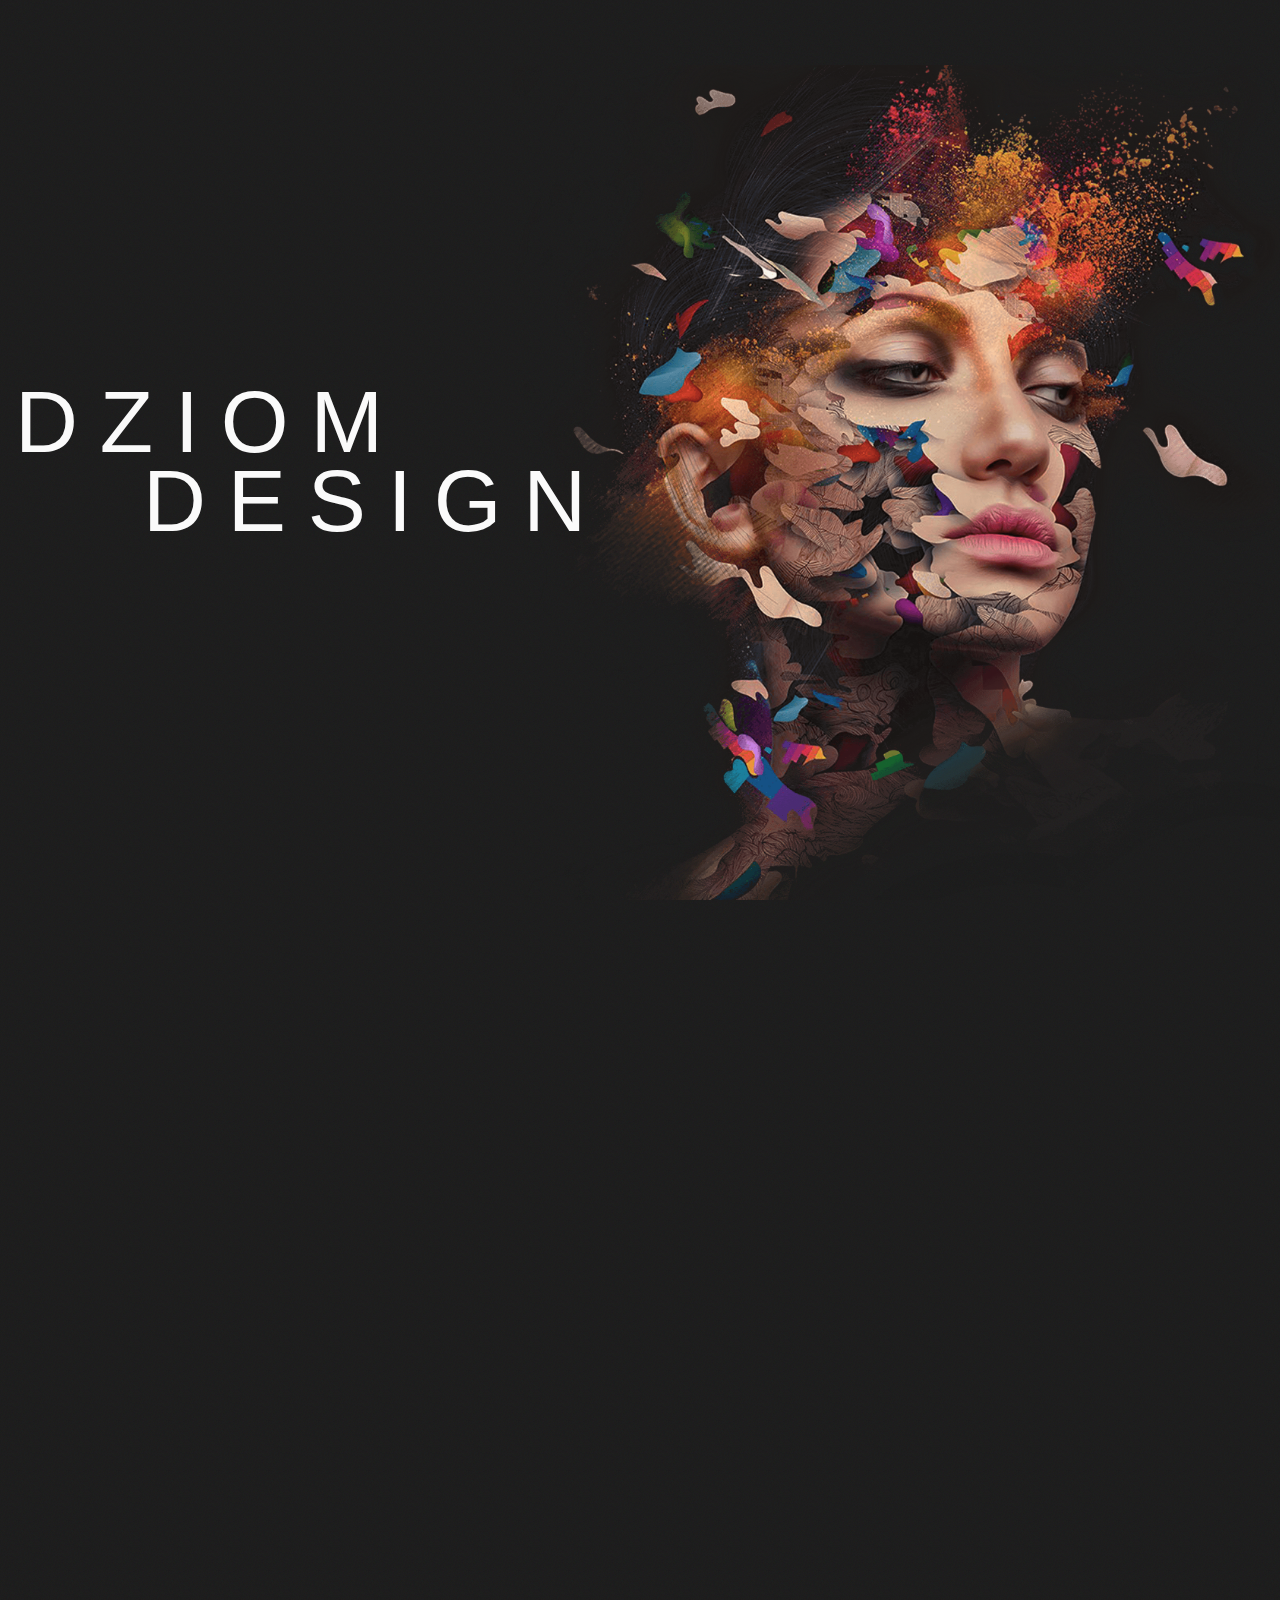
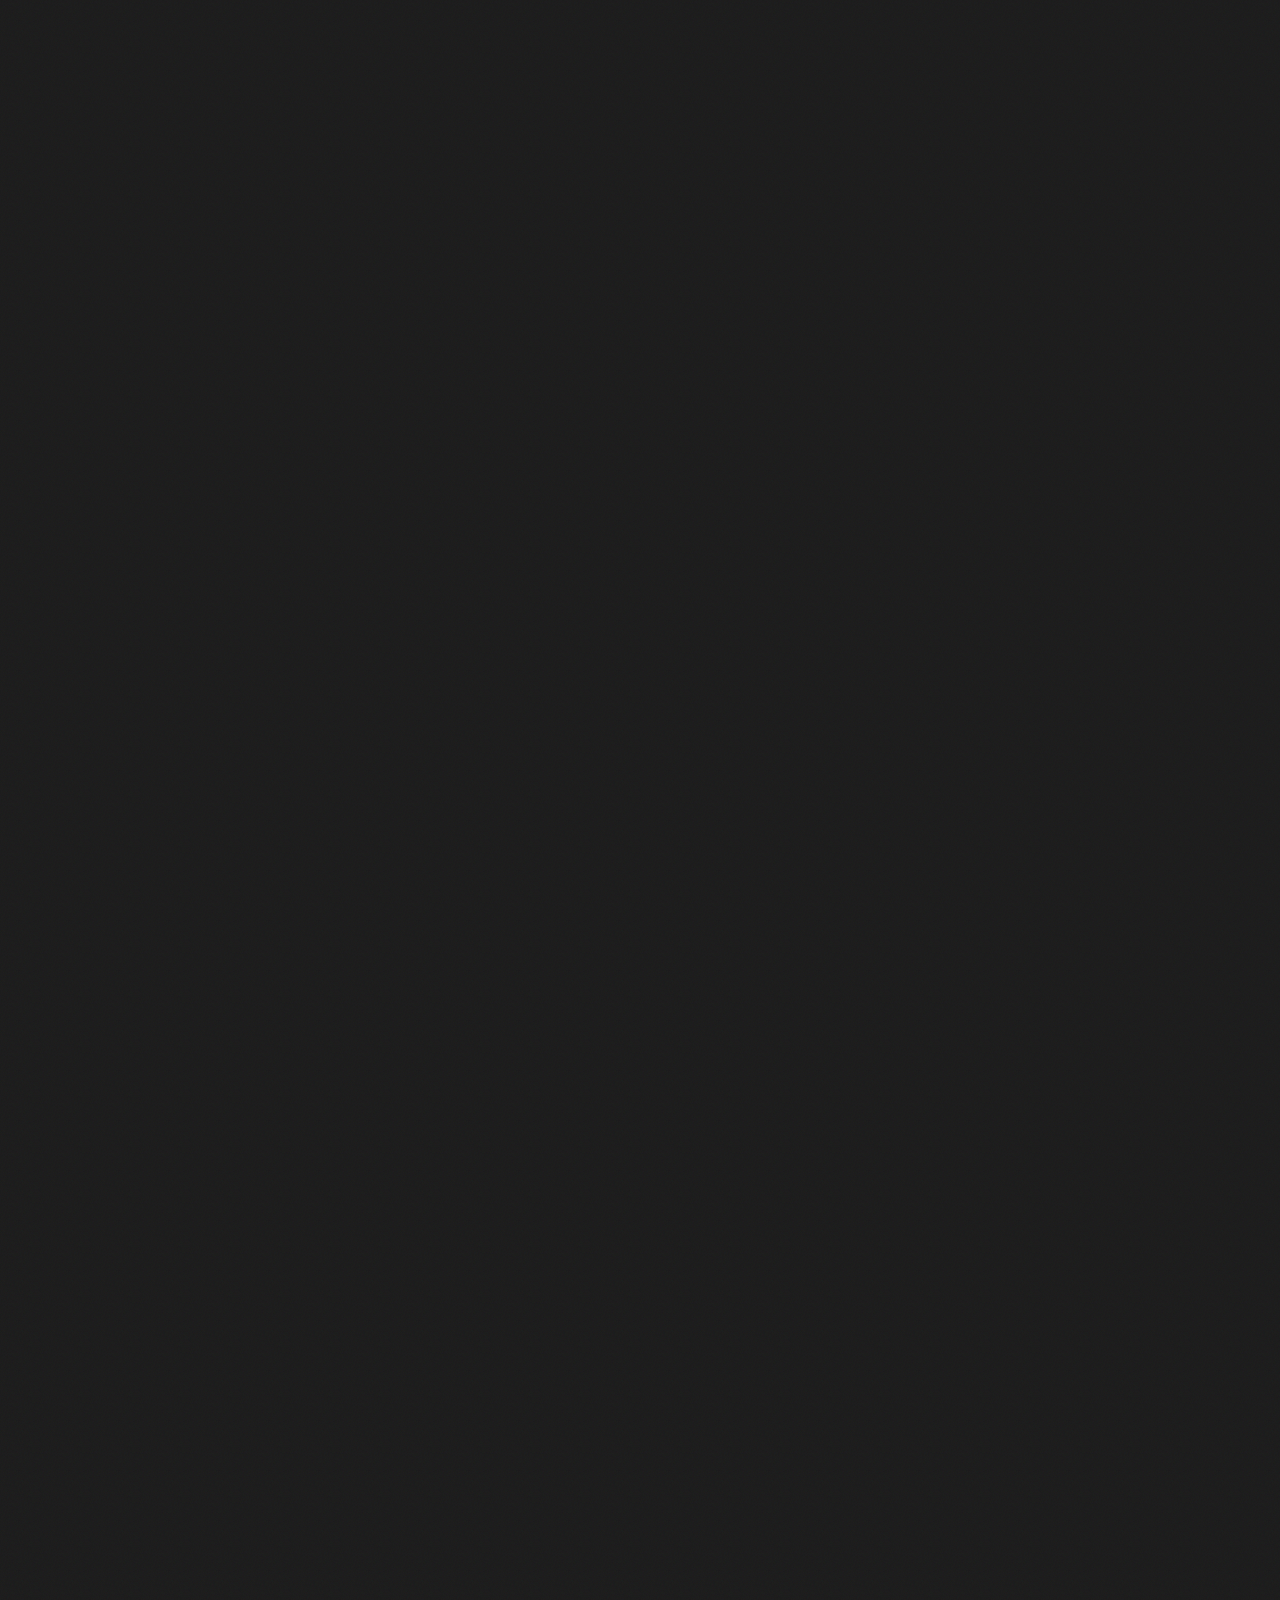
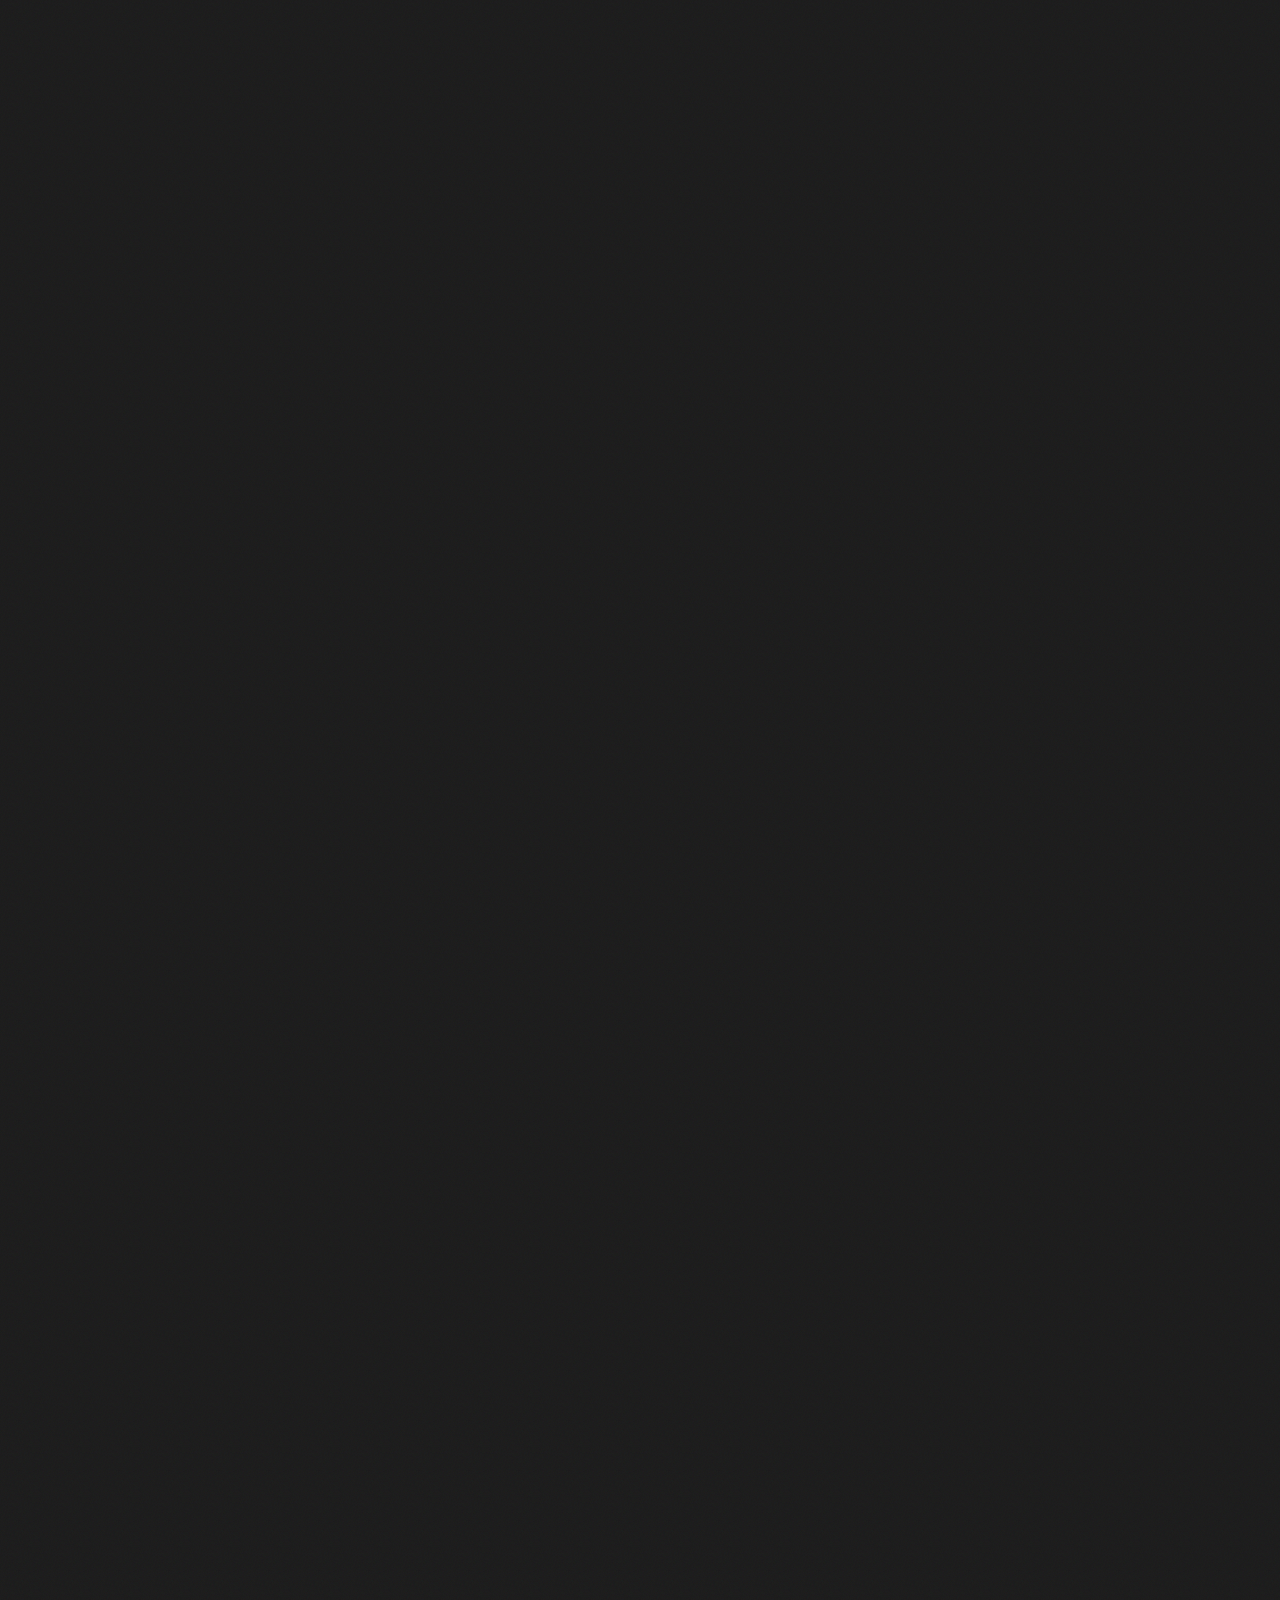
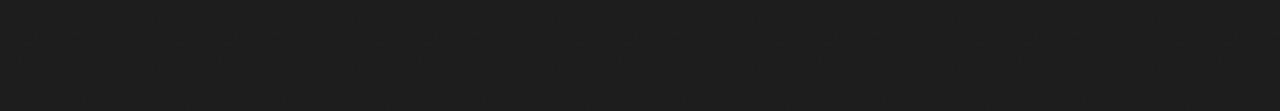
<file: index.html>
<!DOCTYPE html>
<html lang="en">

<head>
   <base href="">
   <title>DZIOMDESIGN</title>
   <meta charset="UTF-8">

   <meta http-equiv="X-UA-Compatible" content="IE=edge">
   <meta name="viewport" content="width=device-width, initial-scale=1.0">

   <link rel="icon" href="" type="image/x-icon">
   <link rel="shortcut icon" href="" type="image/x-icon">

   <meta name="description"
      content="Сайт с разработкой дизайна платно представляет собой платформу, где клиенты могут заказать профессиональные услуги по созданию дизайна для различных целей.

   На сайте предоставлены разнообразные услуги, включая разработку логотипов, фирменного стиля, брендинга, веб-дизайна, дизайна упаковки, графического дизайна и многого другого.
   
   Клиенты могут просмотреть портфолио различных дизайнеров, ознакомиться с их профессиональным опытом и выбрать конкретного исполнителя для своего заказа.
   
   Сайт предоставляет удобные инструменты для взаимодействия между клиентами и дизайнерами, включая систему обмена сообщениями, загрузки файлов и предоставления обратной связи.
   
   Платформа также предлагает различные тарифные планы, в зависимости от требований клиента и сложности работы. Клиенты могут выбрать наиболее подходящий план и оплатить услуги прямо через сайт.
   
   Сайт стремится создать удобное и надежное пространство для встречи спроса на профессиональный дизайн и предложения со стороны опытных дизайнеров.">
   <meta name="keywords" content="Веб-дизайн
   Графический дизайн
   UI/UX дизайн
   Логотип
   Брендинг
   Интерфейс
   Типографика
   Цветовая палитра
   Прототипирование
   Разработка дизайна
   Адаптивный дизайн
   Мобильный дизайн
   Интерактивный дизайн
   Иллюстрация
   Фотография
   Векторная графика
   Композиция
   Типографический дизайн
   Анимация
   Визуальные эффекты
   3D дизайн
   Инфографика
   Приложение дизайна
   Печатный дизайн
   Упаковка
   Баннер
   Постер
   Интерфейсные элементы
   Ярлыки
   Инструменты дизайнера
   Дизайн сайта
   Дизайн мобильного приложения
   Графический редактор
   Adobe Photoshop
   Adobe Illustrator
   Adobe InDesign
   Sketch
   Figma
   Wireframe
   Мокап
   Пользовательский опыт
   Пользовательский интерфейс
   Паттерн дизайн
   Рабочий процесс дизайна
   Типографические шрифты
   Гарнитура шрифта
   Градиент
   Контраст
   Гармония цвета
   Дизайн кнопки
   Дизайн иконок
   Визитная карточка
   Каталог продуктов
   Каталог услуг
   Интерфейсные анимации
   Дизайн лэндинга
   Дизайн блога
   Дизайн социальных медиа
   Дизайн электронной почты
   Дизайн шапки веб-сайта
   Дизайн футера веб-сайта
   Дизайн формы регистрации
   Дизайн меню навигации
   Дизайн слайдера
   Дизайн табов
   Адаптивная графика
   Примеры дизайна
   Дизайнерский рынок
   Современный дизайн
   Дизайнерские тенденции
   Дизайн-система
   Уровень доступности дизайна
   Минималистичный дизайн
   Интерьерный дизайн
   Архитектурный дизайн
   Дизайн веб-магазина
   Дизайн корпоративного сайта
   Дизайн приложения для смартфона
   Дизайн игры
   Веб-аналитика
   Дизайн-мышление
   Дизайн в кино и телевидении
   Дизайн в моде
   Дизайн интерфейсов роботов
   Концептуальный дизайн
   Дизайн экспонатов
   Дизайн мебели
   Дизайн автомобилей
   Дизайн упаковки продукта
   Дизайн рекламы
   Дизайн книги
   Дизайн брошюры">

   <!-- ------------------------------------------------------------------------------ -->

   <!-- Open Graph (og) предпросмотр (превью) веб-страниц в социальных сетях -->
   <meta property="og:site_name" content="DZIOMDESIGN.by">
   <meta property="og:title" content="Разработка дизайна">
   <meta property="og:description" content=" Я обладаю уникальным и тонким вкусом, который проникает в каждую деталь моего дизайна. Моя
   творческая идея сочетается с профессионализмом, что позволяет создавать прекрасные и
   функциональные проекты. Дизайн вдохновляет и радует глаз, делая мир красивее.">
   <meta property="og:type" content="Разработка дизайна вашего логотипа, визитки, карты лояльности, наклейки и тд.">
   <meta property="og:image"
      content="https://avatars.mds.yandex.net/i?id=4255a97486b93374534f025eeefc8cee02505c1c-12574745-images-thumbs&n=13">
   <meta name="author" content="HAV">

   <!-- ------------------------------------------------------------------------------ -->
   <link rel="stylesheet" href="css/zero.css">
   <link rel="stylesheet" href="css/style.css">

   <!-- ------------------------------------------------------------------------------ -->
   <script src="js/libs/gsap/gsap.min.js" defer></script>
   <script src="js/libs/gsap/ScrollSmoother.min.js" defer></script>
   <script src="js/libs/gsap/ScrollTrigger.min.js" defer></script>
   <script src="js/script.js" defer></script>
</head>

<body>
   <div class="wrapper">
      <div class="content">

         <header class='header _conteiner'>
            <img data-speed="0.9" class="hero" src="img/hero.png">
            <div class="main-header" data-speed=".70">
               <h1 class="header-title ">
                  <p>DZIOM</p>
                  <p>DESIGN</p>
               </h1>
            </div>
         </header>

         <main class="main">
            <div class="main__conteiner _conteiner">
               <div class="main__reason">
                  <div class="title">
                     <img src="img/icon/key.svg" alt="">
                     <h2> Почему DZIOM DESIGN? </h2>
                  </div>
                  <div class="main__content">
                     <div class="main__content-block">
                        <div class="main__icon">
                           <img src="img/icon/trust.svg" alt="">
                           <h3>Надежность</h3>
                        </div>
                        • Разработка логотипа до полного утверждения
                        <br>
                        • Оплата только по окончанию работы
                        <br>
                        • Всегда на связи 24/7
                        <br>
                        • Только уникальный и креативный логотип
                        <br>
                        • Опыт в разработке
                        <br>
                        • 100% результат, реально!
                     </div>
                     <div class="main__content-block">
                        <div class="main__icon">
                           <img src="img/icon/paint.svg" alt="">
                           <h3>Лучший дизайнер</h3>
                        </div>
                        Я обладаю уникальным и тонким вкусом, который проникает в каждую деталь моего дизайна. Моя
                        творческая идея сочетается с профессионализмом, что позволяет создавать прекрасные и
                        функциональные проекты. Дизайн вдохновляет и радует глаз, делая мир красивее.
                     </div>
                     <div class="main__content-block">
                        <div class="main__icon">
                           <img src="img/icon/like.svg" alt="">
                           <h3>Комфорт</h3>
                        </div>
                        Работа с графическим дизайнером - это всегда важная и ответственная задача, которая требует
                        определенных навыков и творческого подхода. Вот почему со мной комфортно работать:
                        <br>
                        <br>
                        Профессионализм: У меня есть обширный опыт и знания в области графического дизайна.
                        <br>
                        <br>
                        Сильное ощущение стиля: Я могу легко воплотить ваши идеи и пожелания в графическом виде.
                        <br>
                        <br>
                        Открытость к обратной связи: Я полностью ценю ваше мнение и вовлеченность в проект.
                        <br>
                        <br>
                        Соблюдение сроков: Я очень ответственно подхожу к своей работе и уважаю ваше время.
                        <br>
                        <br>
                        Коммуникабельность: Я открытый и дружелюбный человек, который хорошо общается с людьми.
                        <br>
                        <br>
                        Работа с графическим дизайнером должна быть плодотворной и приятной. Я готова внести свой вклад,
                        чтобы создать у вас положительное и комфортное впечатление от работы вместе.
                     </div>
                  </div>
               </div>

               <div class="main__portfolio">
                  <div class="title">
                     <img src="img/icon/key.svg" alt=""></s>
                     <h2>Мои лучшие работы </h2>
                  </div>
                  <div class="gallery">
                     <div data-speed="" class="gallery__left">

                        <img class="gallery__item" src="img/work/certificate_visagiste_two.jpg" alt="Alt">

                        <div class="text-block gallery__item">
                           <h2 class=>Почему это так важно?</h2>
                           Дизайн важен для вашей компании, так как он помогает привлечь внимание потенциальных
                           клиентов, создать уникальный образ бренда и повысить узнаваемость продуктов или услуг.
                        </div>

                        <img class="gallery__item" src="img/work/certificate_visagiste_one.jpg" alt="Alt">

                     </div>

                     <div data-speed="" class="gallery__right">

                        <div class="text-block gallery__item">
                           <h2>Разработка визиток, логотипов и многое другое...</h2>
                           Визитки и логотипы играют значительную роль в формировании корпоративной идентичности и
                           делового имиджа. Они помогают узнаваемости бренда, создают профессиональное впечатление и
                           увеличивают шансы на успешное продвижение и установление деловых контактов.
                        </div>

                        <img class="gallery__item" src="img/work/business_card_visagiste.jpg" alt="Alt">
                        <img class="gallery__item" src="img/work/sticker_visagiste.jpg" alt="Alt">

                     </div>

                  </div>
               </div>

               <div class="main__price">
                  <div class="title">
                     <img src="img/icon/price.svg" alt=""></s>
                     <h2> Price List</h2>

                  </div>
                  <table>
                     <tr>
                        <th>
                           <h3>Услуги</h3>
                        </th>
                        <th>
                           <h3>BYN</h3>
                        </th>
                     </tr>
                     <tr>
                        <td>
                           <h4>Разработка логотипа </h4>
                        </td>
                        <td>от 50</td>
                     </tr>
                     <tr>
                        <td>
                           <h4>Разработка визитки </h4>
                        </td>
                        <td>от 35</td>
                     </tr>
                     <tr>
                        <td>
                           <h4>Разработка сертификата </h4>
                        </td>
                        <td>от 35</td>
                     </tr>
                     <tr>
                        <td>
                           <h4>Разработка карты лояльности </h4>
                        </td>
                        <td>от 25</td>
                     </tr>
                     <tr>
                        <td>
                           <h4>Разработка наклеек </h4>
                        </td>
                        <td>от 5</td>
                     </tr>
                     <tr>
                        <td>
                           <h4>Разработка памятки </h4>
                        </td>
                        <td>от 35</td>
                     </tr>
                     <tr>
                        <td>
                           <h4>Разработка абонемента </h4>
                        </td>
                        <td>от 35</td>
                     </tr>
                     <tr>
                        <td>
                           <h4>Разработка прайса (1стр) </h4>
                        </td>
                        <td>от 20</td>
                     </tr>
                     <tr>
                        <td style="padding: 0 10px">
                           <h5>
                              После утверждения макета каждая правка платная
                           </h5>
                        </td>
                        <td style="padding: 0 10px">от 4</td>
                     </tr>
                  </table>
               </div>
            </div>
         </main>



         <footer class='footer'>
            <div class='footer__conteiner _conteiner'>
               <div class="footer__content">
                  <div class="footer__title">
                     <h4>
                        <p>DZIOM</p>
                        <p>DESIGN</p>
                     </h4>
                  </div>
                  <div class="footer__social">
                     <a href="mailto:dziom_design@mail.ru"><img src="img/icon social/mail.png" alt="Mail"></a>
                     <a href="https://t.me/Yana_099"><img src="img/icon social/telegram.png" alt="Telegram"></a>
                     <a href="https://www.instagram.com/dziom_design?igsh=MXhkOGVxdXR0ZXB1MA=="><img
                           src="img/icon social/instagram.png" alt="Instagram"></a>
                  </div>
               </div>
            </div>
         </footer>

      </div>
   </div>



</body>

</html>
</file>
<file: css/zero.css>
* {
  font-family: "Open Sans", sans-serif;
  padding: 0;
  margin: 0;
  border: 0;
}
*,
*:before,
*:after {
  -webkit-box-sizing: border-box;
  box-sizing: border-box;
}
:focus,
:active {
  outline: none;
}
a:focus,
a:active {
  outline: none;
}
nav,
footer,
header,
aside {
  display: block;
}
html,
body {
  height: 100%;
  width: 100%;
  font-size: 100%;
  line-height: 1;
  font-weight: 400;
  -ms-text-size-adjust: 100%;
  -moz-text-size-adjust: 100%;
  -webkit-text-size-adjust: 100%;
}
input,
button,
textarea {
  font-family: inherit;
}
input::-ms-clear {
  display: none;
}
button {
  cursor: pointer;
}
button::-moz-focus-inner {
  padding: 0;
  border: 0;
}
a,
a:visited {
  text-decoration: none;
}
a:hover {
  text-decoration: none;
}
ul li {
  list-style: none;
}
img {
  pointer-events: none;
  vertical-align: top;
}
h1,
h2,
h3,
h4,
h5,
h6 {
  font-size: inherit;
  font-weight: 400;
}
</file>
<file: css/style.css>
._conteiner {
  width: 100%;
  max-width: 1440px;
  padding: 0 15px;
  margin: 0 auto;
}

html {
  overflow-x: hidden;
}

body {
  position: relative;
  font-size: calc((1vw + 1vh) * 0.8);
  background-image: url(../img/bg.jpg);
  background-size: 50px;
  color: #fafafa;
  overflow-x: hidden;
  line-height: 1.75;
}
@media (max-width: 481px) {
  body {
    font-size: calc((1vw + 1vh) * 1);
  }
}

h1 {
  font-size: calc((1vw + 1vh) * 4);
}

h2 {
  font-size: calc((1vw + 1vh) * 1.7);
  font-weight: 800;
}
h2:not(.text-block h2) {
  margin-left: 15px;
}

h3 {
  font-size: calc((1vw + 1vh) * 1.4);
}

h4 {
  font-size: calc((1vw + 1vh) * 1.1);
}

h5 {
  font-size: calc((1vw + 1vh) * 0.8);
}

body::-webkit-scrollbar {
  width: 0;
}

body::-webkit-scrollbar-track {
  background-color: rgba(0, 0, 0, 0);
}

body::-webkit-scrollbar-thumb {
  background-color: rgba(255, 255, 255, 0.5);
  border-radius: 20px;
  border: 3px solid orange;
}

html:not(.touch) .footer__social a {
  -webkit-transform: scale(1, 1) translateY(0);
          transform: scale(1, 1) translateY(0);
  -webkit-transition: 0.3s all;
  transition: 0.3s all;
}
html:not(.touch) .footer__social a:hover {
  -webkit-transform: scale(0.95, 0.95) translateY(-5px);
          transform: scale(0.95, 0.95) translateY(-5px);
}
html:not(.touch) .footer__title:hover h4 :nth-child(1) {
  margin-left: -2vw;
}
html:not(.touch) .footer__title:hover h4 :nth-child(2) {
  margin-left: 7vw;
}
html:not(.touch) tr:nth-child(2n):hover {
  background-color: rgba(194, 194, 194, 0.5);
}
html:not(.touch) tr:nth-child(odd):hover {
  background-color: rgba(39, 39, 39, 0.5);
}

header {
  overflow: hidden;
}

.main-header {
  height: 100vh;
}

.header-title {
  position: absolute;
  width: -webkit-min-content;
  width: -moz-min-content;
  width: min-content;
  bottom: 40vh;
  line-height: 0.9;
  letter-spacing: calc((1vw + 1vh) * 1);
}
.header-title :nth-child(2) {
  margin-left: 10vw;
}

.content, .hero, .main-header, .gallery > * {
  will-change: transform;
}

.hero {
  width: calc((1vw + 1vh) * 36);
  position: absolute;
  left: 40vw;
  top: 9vh;
  z-index: -1;
}
@media (max-width: 769px) {
  .hero {
    left: 10vw;
  }
}

/*MAIN CSS*/
.title, .main__price, .main__content, .gallery {
  display: -webkit-box;
  display: -ms-flexbox;
  display: flex;
}

.main__conteiner > * {
  margin-bottom: calc((1vw + 1vh) * 4);
}

.title {
  -webkit-box-pack: center;
      -ms-flex-pack: center;
          justify-content: center;
  -webkit-box-align: center;
      -ms-flex-align: center;
          align-items: center;
}
.title img {
  width: calc((1vw + 1vh) * 2.5);
}

.main__content {
  -webkit-box-pack: justify;
      -ms-flex-pack: justify;
          justify-content: space-between;
  -ms-flex-wrap: wrap;
      flex-wrap: wrap;
  -webkit-column-gap: calc((1vw + 1vh) * 2);
     -moz-column-gap: calc((1vw + 1vh) * 2);
          column-gap: calc((1vw + 1vh) * 2);
}
@media (max-width: 481px) {
  .main__content {
    -webkit-box-pack: center;
        -ms-flex-pack: center;
            justify-content: center;
  }
}
.main__content .main__content-block {
  position: relative;
  text-align: left;
  background-color: #1B1B1B;
  border-radius: 40px;
  margin: calc((1vw + 1vh) * 2) 0;
  -webkit-box-flex: 1;
      -ms-flex: 1 0 480px;
          flex: 1 0 480px;
  padding: calc((1vw + 1vh) * 1.1);
}
@media (max-width: 767px) {
  .main__content .main__content-block {
    -webkit-box-flex: 0;
        -ms-flex: 0 1 100%;
            flex: 0 1 100%;
  }
}
.main__content .main__content-block .main__icon {
  text-align: center;
  margin-bottom: calc((1vw + 1vh) * 1.3);
}
.main__content .main__content-block .main__icon img {
  margin-bottom: 5px;
}

.gallery {
  -webkit-column-gap: calc((1vw + 1vh) * 2);
     -moz-column-gap: calc((1vw + 1vh) * 2);
          column-gap: calc((1vw + 1vh) * 2);
}
@media (max-width: 767px) {
  .gallery {
    -ms-flex-wrap: wrap;
        flex-wrap: wrap;
  }
}

.gallery > * {
  -webkit-box-flex: 1;
      -ms-flex: 1;
          flex: 1;
  text-align: center;
}

.gallery__item {
  max-width: calc((1vw + 1vh) * 21);
  width: 100%;
  margin: calc((1vw + 1vh) * 2) 0;
  max-height: 180vh;
  border-radius: 8px;
}

.text-block.gallery__item {
  margin: calc((1vw + 1vh) * 2) auto;
  text-align: left;
}

.main__price {
  -webkit-box-orient: vertical;
  -webkit-box-direction: normal;
      -ms-flex-direction: column;
          flex-direction: column;
}

table {
  background-color: #1B1B1B;
  border-collapse: collapse;
  border-radius: 10px;
  margin: calc((1vw + 1vh) * 2) 0;
}

td, th {
  padding: 10px;
}

th {
  text-align: left;
}

tr {
  -webkit-transition: 0.5s all ease;
  transition: 0.5s all ease;
  cursor: default;
}

tr:nth-child(2n) {
  background-color: rgba(194, 194, 194, 0.2);
}

.footer {
  background-color: #1B1B1B;
  padding: calc((1vw + 1vh) * 2) 0;
}

.footer__content {
  display: -webkit-box;
  display: -ms-flexbox;
  display: flex;
  -ms-flex-pack: distribute;
      justify-content: space-around;
  -webkit-box-align: center;
      -ms-flex-align: center;
          align-items: center;
}
@media (max-width: 481px) {
  .footer__content {
    -webkit-box-orient: vertical;
    -webkit-box-direction: normal;
        -ms-flex-direction: column;
            flex-direction: column;
  }
}

.footer__social {
  display: -webkit-box;
  display: -ms-flexbox;
  display: flex;
  -webkit-column-gap: calc((1vw + 1vh) * 0.8);
     -moz-column-gap: calc((1vw + 1vh) * 0.8);
          column-gap: calc((1vw + 1vh) * 0.8);
}
.footer__social img {
  width: 100%;
  max-width: 45px;
}

.footer__title {
  cursor: default;
  -webkit-box-flex: 0.5;
      -ms-flex: 0.5;
          flex: 0.5;
}
@media (max-width: 481px) {
  .footer__title {
    margin-bottom: calc((1vw + 1vh) * 1);
  }
}
.footer__title h4 {
  line-height: 0.9;
}
.footer__title h4 p {
  -webkit-transition: 0.5s all ease;
  transition: 0.5s all ease;
}
.footer__title h4 :nth-child(2) {
  margin-left: 5vw;
}
</file>
